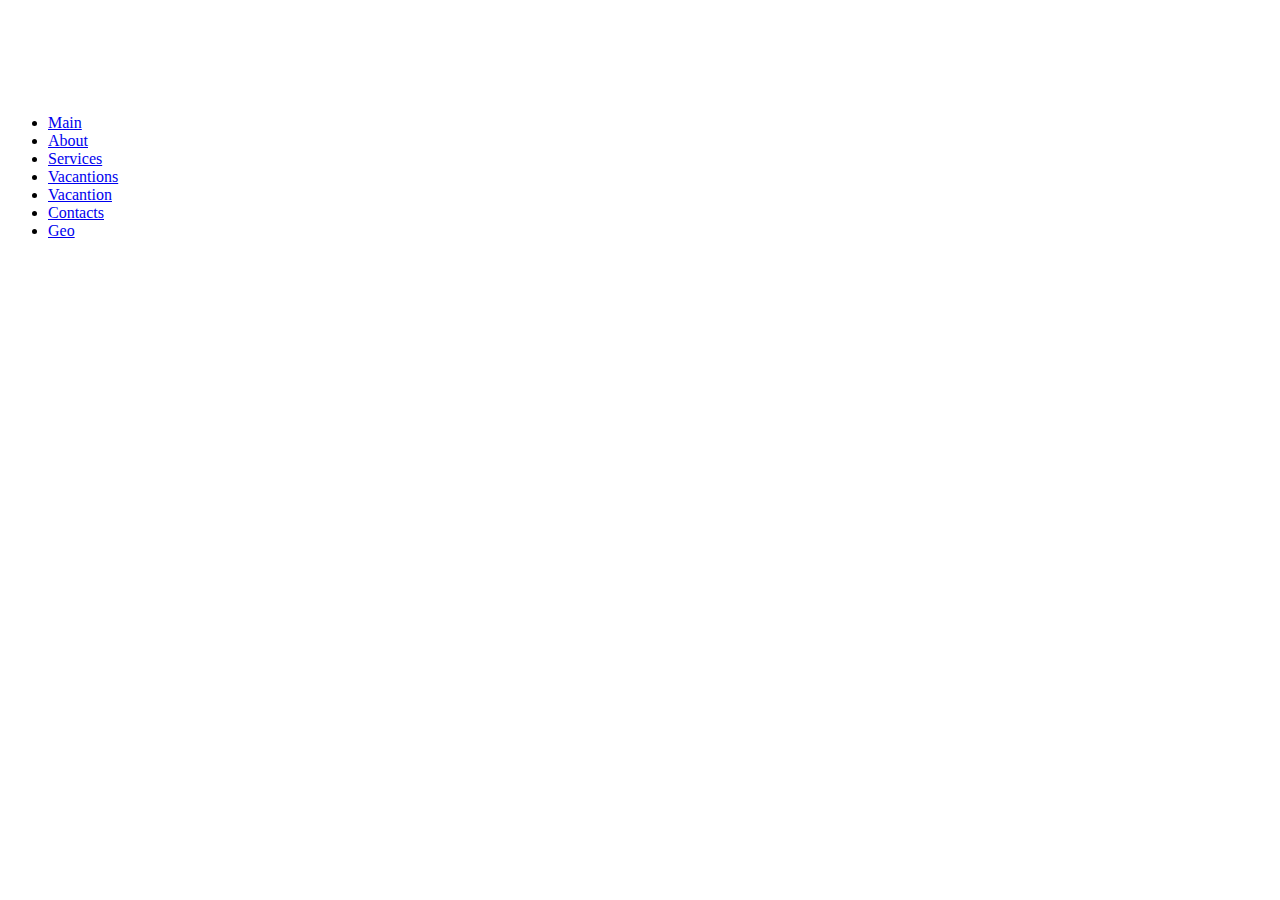
<file: _html/index.html>
<!DOCTYPE html>
<html lang="ru">
    <!-- build:section head -->
    <!-- /build -->
    <body>
        <!-- wrap -->
        <div class="wrap">
            
            <!-- build:section header -->
            <!-- /build -->

            <!-- page -->
            <div class="page">
				<br><br><br><br><br>
				<ul>
					<li><a href="main.html">Main</a></li>
					<li><a href="about.html">About</a></li>
					<li><a href="services.html">Services</a></li>
					<li><a href="vacantions.html">Vacantions</a></li>
					<li><a href="vacantion.html">Vacantion</a></li>
					<li><a href="contacts.html">Contacts</a></li>
					<li><a href="geo.html">Geo</a></li>
				</ul>
				<br><br><br><br><br>
            </div>
            <!-- /page -->
            
            <!-- build:section footer -->
            <!-- /build -->
            
        </div>
        <!-- /wrap -->

        <!-- build:section scripts -->
        <!-- /build -->
    
    </body>
</html>
</file>
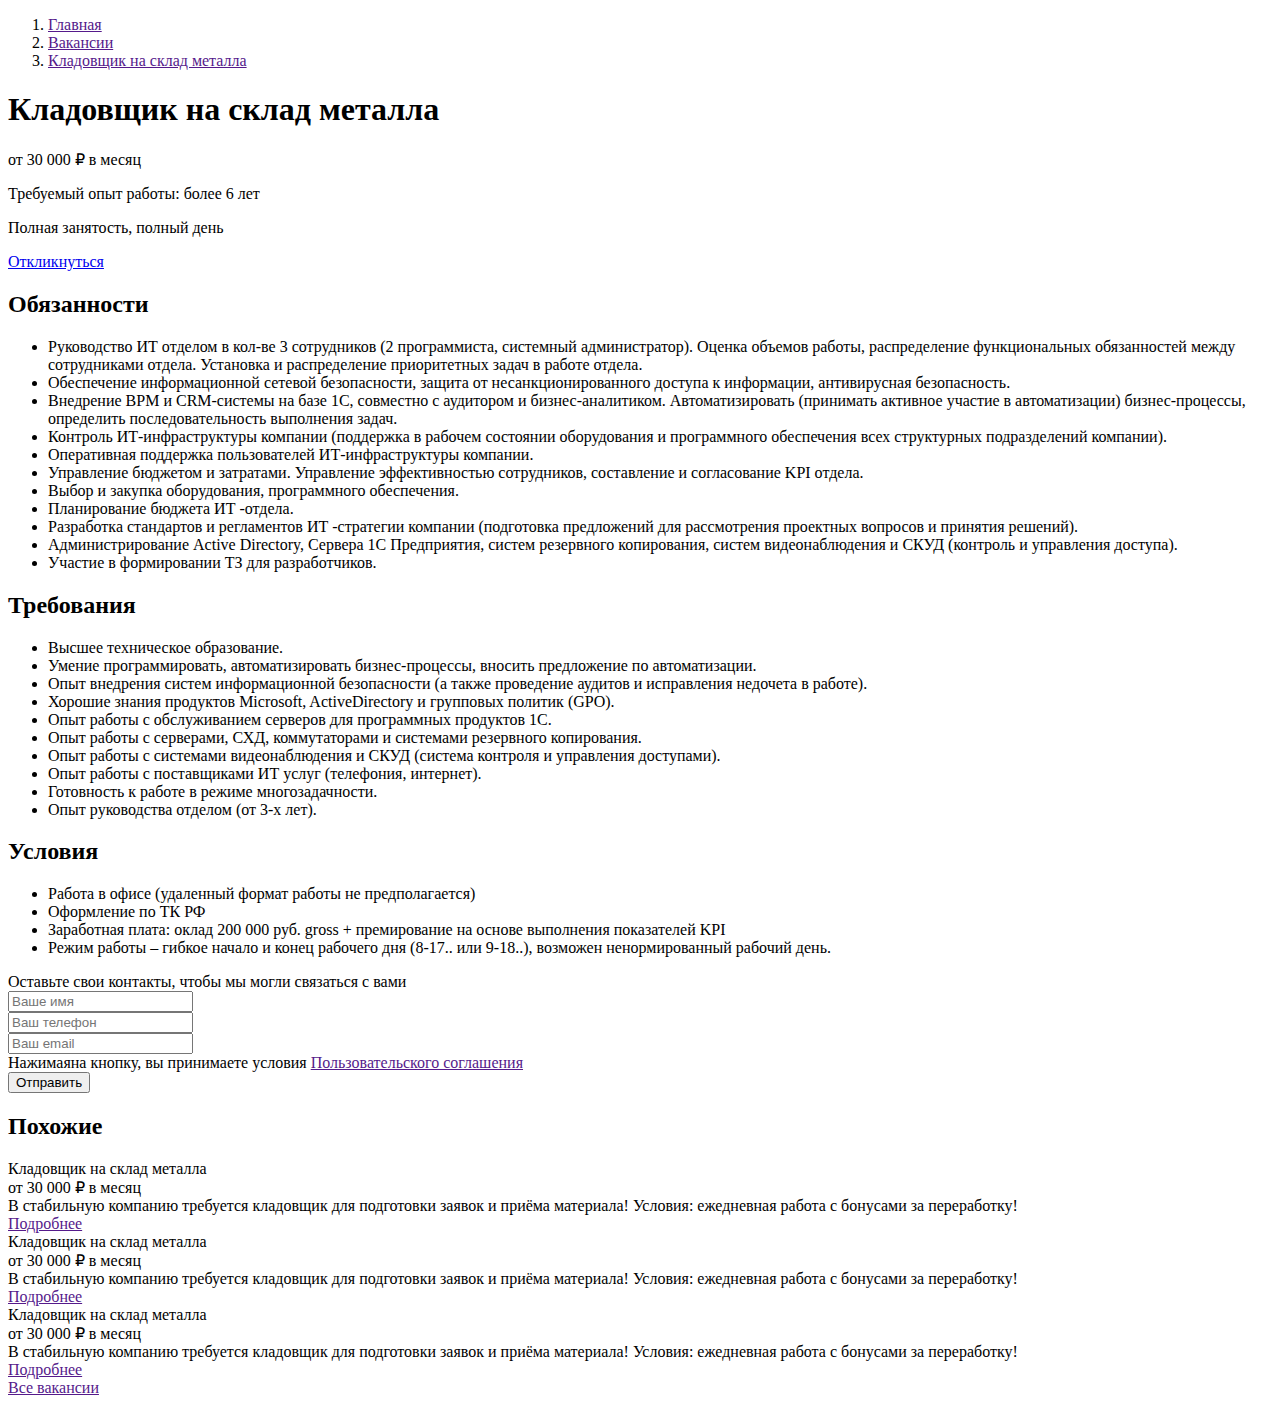
<file: _html/vacantion.html>
<!DOCTYPE html>
<html lang="ru">
	<!-- build:section head -->
	<!-- /build -->
	<body>
		<!-- wrap -->
		<div class="wrap">
			
			<!-- build:section header -->
			<!-- /build -->
			
			<!-- page -->
			<div class="page">
				
				<!--breadcrumbs-box-->
				<div class="breadcrumbs-box">
					<ol>
						<li><a href="">Главная</a></li>
						<li><a href="">Вакансии</a></li>
						<li><a href="" class="link-main">Кладовщик на склад металла</a></li>
					</ol>
				</div>
				<!--/breadcrumbs-box-->
				
				<!--content-outer-wrap-->
				<div class="content-outer-wrap">
					
					<!--content-wrap-->
					<div class="content-wrap">
						
						<!--article-box-->
						<div class="article-box">
							<div class="title-box">
								<h1 class="h1-title">Кладовщик на склад металла</h1>
							</div>
							<div class="tiles-wrap">
								<div class="item-tile-vacantion">
									<div class="tile-title h2-title title-large title-att">от 30 000 ₽ в месяц</div>
									<div class="tile-text">
										<p>Требуемый опыт работы: более 6 лет</p>
										<p>Полная занятость, полный день</p>
									</div>
									<div class="tile-action">
										<a href="#form" class="btn js-anchor-button">Откликнуться</a>
									</div>
								</div>
							</div>
							<h2 class="h2-title title-large">Обязанности</h2>
							<ul>
								<li>Руководство ИТ отделом в кол-ве 3 сотрудников (2 программиста, системный администратор). Оценка объемов работы, распределение функциональных обязанностей между сотрудниками отдела. Установка и распределение приоритетных задач в работе отдела.</li>
								<li>Обеспечение информационной сетевой безопасности, защита от несанкционированного доступа к информации, антивирусная безопасность.</li>
								<li>Внедрение BPM и CRM-системы на базе 1С, совместно с аудитором и бизнес-аналитиком. Автоматизировать (принимать активное участие в автоматизации) бизнес-процессы, определить последовательность выполнения задач.</li>
								<li>Контроль ИТ-инфраструктуры компании (поддержка в рабочем состоянии оборудования и программного обеспечения всех структурных подразделений компании).</li>
								<li>Оперативная поддержка пользователей ИТ-инфраструктуры компании.</li>
								<li>Управление бюджетом и затратами. Управление эффективностью сотрудников, составление и согласование KPI отдела.</li>
								<li>Выбор и закупка оборудования, программного обеспечения.</li>
								<li>Планирование бюджета ИТ -отдела.</li>
								<li>Разработка стандартов и регламентов ИТ -стратегии компании (подготовка предложений для рассмотрения проектных вопросов и принятия решений).</li>
								<li>Администрирование Active Directory, Сервера 1С Предприятия, систем резервного копирования, систем видеонаблюдения и СКУД (контроль и управления доступа).</li>
								<li>Участие в формировании ТЗ для разработчиков.</li>
							</ul>
							<h2 class="h2-title title-large">Требования</h2>
							<ul>
								<li>Высшее техническое образование.</li>
								<li>Умение программировать, автоматизировать бизнес-процессы, вносить предложение по автоматизации.</li>
								<li>Опыт внедрения систем информационной безопасности (а также проведение аудитов и исправления недочета в работе).</li>
								<li>Хорошие знания продуктов Microsoft, ActiveDirectory и групповых политик (GPO).</li>
								<li>Опыт работы с обслуживанием серверов для программных продуктов 1С.</li>
								<li>Опыт работы с серверами, СХД, коммутаторами и системами резервного копирования.</li>
								<li>Опыт работы с системами видеонаблюдения и СКУД (система контроля и управления доступами).</li>
								<li>Опыт работы с поставщиками ИТ услуг (телефония, интернет).</li>
								<li>Готовность к работе в режиме многозадачности.</li>
								<li>Опыт руководства отделом (от 3-х лет).</li>
							</ul>
							<h2 class="h2-title title-large">Условия</h2>
							<ul>
								<li>Работа в офисе (удаленный формат работы не предполагается)</li>
								<li>Оформление по ТК РФ</li>
								<li>Заработная плата: оклад 200 000 руб. gross + премирование на основе выполнения показателей KPI</li>
								<li>Режим работы – гибкое начало и конец рабочего дня (8-17.. или 9-18..), возможен ненормированный рабочий день.</li>
							</ul>
						</div>
						<!--/article-box-->
						
						<!--form-box-->
						<div class="form-box" id="form">
							<div class="form-title h2-title">Оставьте свои контакты, чтобы&nbsp;мы&nbsp;могли связаться с вами</div>
							<form action="/" class="form-wrap">
								<div class="frm-row">
									<div class="frm-field">
										<input type="text" class="form-input" placeholder="Ваше имя">
									</div>
									<div class="frm-field">
										<input type="tel" class="form-input" placeholder="Ваш телефон">
									</div>
									<div class="frm-field">
										<input type="email" class="form-input" placeholder="Ваш email">
									</div>
								</div>
								<div class="frm-row">
									<div class="frm-field field-info">Нажимаяна кнопку, вы принимаете условия <a href="">Пользовательского соглашения</a></div>
								</div>
								<div class="frm-row-submit">
									<div class="frm-field">
										<button type="submit" class="btn">Отправить</button>
									</div>
								</div>
							</form>
						</div>
						<!--/form-box-->
						
					</div>
					<!--/content-wrap-->
					
					<!--side-wrap-->
					<div class="side-wrap">
						
						<!--vacantions-box-->
						<div class="vacantions-box">
							<div class="title-box">
								<h2 class="h1-title">Похожие</h2>
							</div>
							<div class="items-wrap">
								<!--item wrap-->
								<div class="item-wrap">
									<div class="item-tile-vacantion">
										<div class="tile-title h2-title">Кладовщик на склад металла</div>
										<div class="tile-text-att">от 30 000 ₽ в месяц</div>
										<div class="tile-text">В стабильную компанию требуется кладовщик для подготовки заявок и приёма материала! Условия: ежедневная работа с бонусами за переработку!</div>
										<div class="tile-action">
											<a href="" class="btn">Подробнее</a>
										</div>
									</div>
								</div>
								<!--/item wrap-->
								<!--item wrap-->
								<div class="item-wrap">
									<div class="item-tile-vacantion">
										<div class="tile-title h2-title">Кладовщик на склад металла</div>
										<div class="tile-text-att">от 30 000 ₽ в месяц</div>
										<div class="tile-text">В стабильную компанию требуется кладовщик для подготовки заявок и приёма материала! Условия: ежедневная работа с бонусами за переработку!</div>
										<div class="tile-action">
											<a href="" class="btn">Подробнее</a>
										</div>
									</div>
								</div>
								<!--/item wrap-->
								<!--item wrap-->
								<div class="item-wrap">
									<div class="item-tile-vacantion">
										<div class="tile-title h2-title">Кладовщик на склад металла</div>
										<div class="tile-text-att">от 30 000 ₽ в месяц</div>
										<div class="tile-text">В стабильную компанию требуется кладовщик для подготовки заявок и приёма материала! Условия: ежедневная работа с бонусами за переработку!</div>
										<div class="tile-action">
											<a href="" class="btn">Подробнее</a>
										</div>
									</div>
								</div>
								<!--/item wrap-->
							</div>
							<div class="more-box">
								<a href="">Все вакансии</a>
							</div>
						</div>
						<!--/vacantions-box-->
						
					</div>
					<!--/side-wrap-->
					
				</div>
				<!--/content-outer-wrap-->
				
			</div>
			<!-- /page -->
			
			<!-- build:section footer -->
			<!-- /build -->
		
		</div>
		<!-- /wrap -->
		
		<!-- build:section scripts -->
		<!-- /build -->
	
	</body>
</html>
</file>
